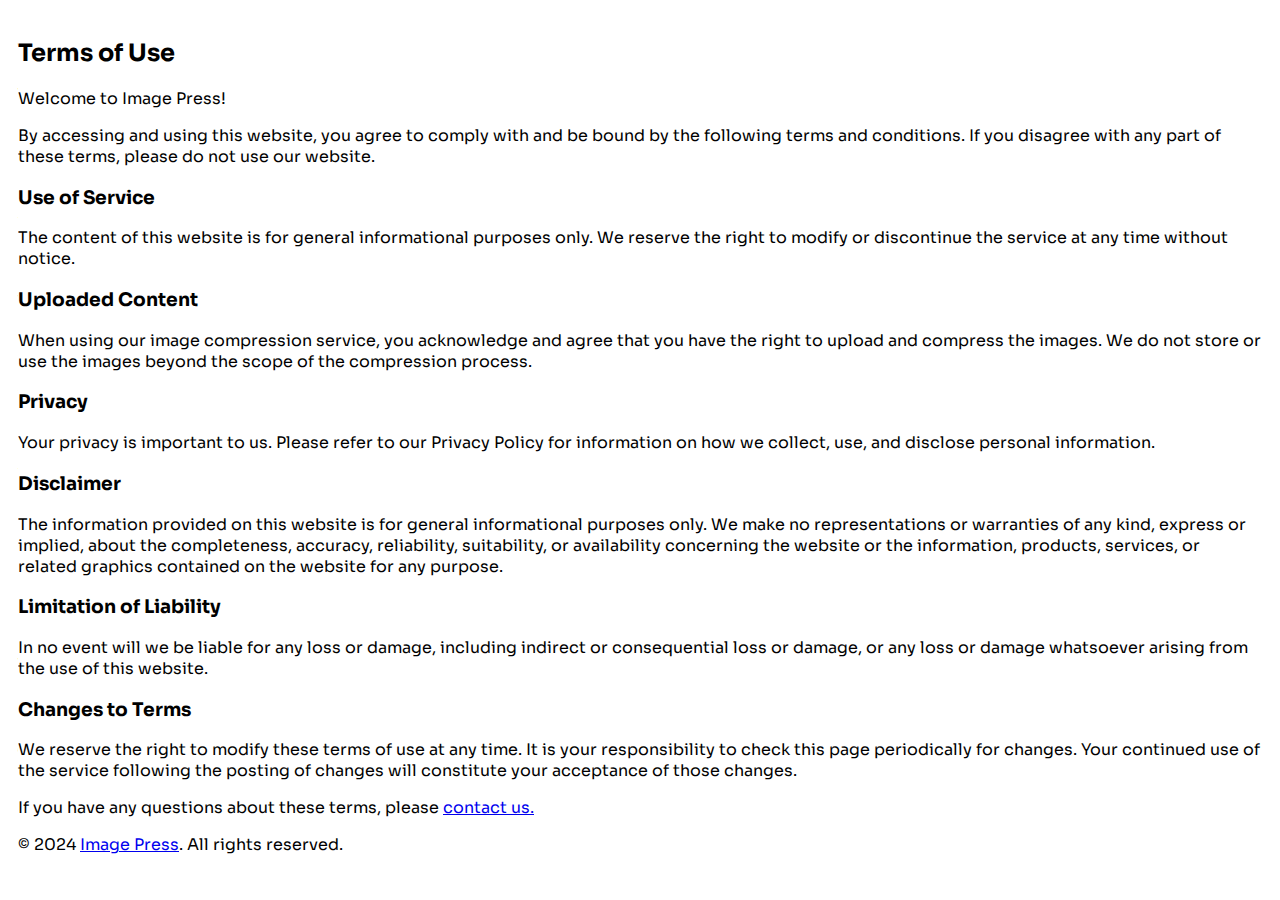
<file: links/terms of use.html>
<!DOCTYPE html>
<html lang="en">

<head>
         <meta charset="UTF-8">
      <meta name="viewport" content="width=device-width, initial-scale=1.0">
     <title>Terms Of Use</title>
     <style>
         @import url("https://fonts.googleapis.com/css2?family=Sora:wght@100;200;300;400;500;600;700&display=swap");
         body{
             padding: 10px;
             font-family: "Sora", sans-serif;
             }             
     </style>
</head>

<body>
    <main>
        <section>
            <h2>Terms of Use</h2>

            <p>Welcome to Image Press!</p>

            <p>By accessing and using this website, you agree to comply with and be bound by the following terms and conditions. If you disagree with any part of these terms, please do not use our website.</p>

            <h3>Use of Service</h3>
            <p>The content of this website is for general informational purposes only. We reserve the right to modify or discontinue the service at any time without notice.</p>

            <h3>Uploaded Content</h3>
            <p>When using our image compression service, you acknowledge and agree that you have the right to upload and compress the images. We do not store or use the images beyond the scope of the compression process.</p>

            <h3>Privacy</h3>
            <p>Your privacy is important to us. Please refer to our Privacy Policy for information on how we collect, use, and disclose personal information.</p>

            <h3>Disclaimer</h3>
            <p>The information provided on this website is for general informational purposes only. We make no representations or warranties of any kind, express or implied, about the completeness, accuracy, reliability, suitability, or availability concerning the website or the information, products, services, or related graphics contained on the website for any purpose.</p>

            <h3>Limitation of Liability</h3>
            <p>In no event will we be liable for any loss or damage, including indirect or consequential loss or damage, or any loss or damage whatsoever arising from the use of this website.</p>

            <h3>Changes to Terms</h3>
            <p>We reserve the right to modify these terms of use at any time. It is your responsibility to check this page periodically for changes. Your continued use of the service following the posting of changes will constitute your acceptance of those changes.</p>

            <p>If you have any questions about these terms, please <a href="mailto:contact.imagepress@gmail.com">contact us.</a></p>
        </section>
    </main>

    <footer>
        <p>&copy; 2024 <a href="https://imagepress.online">Image Press</a>. All rights reserved.</p>
    </footer>
</body>

</html>
</file>
